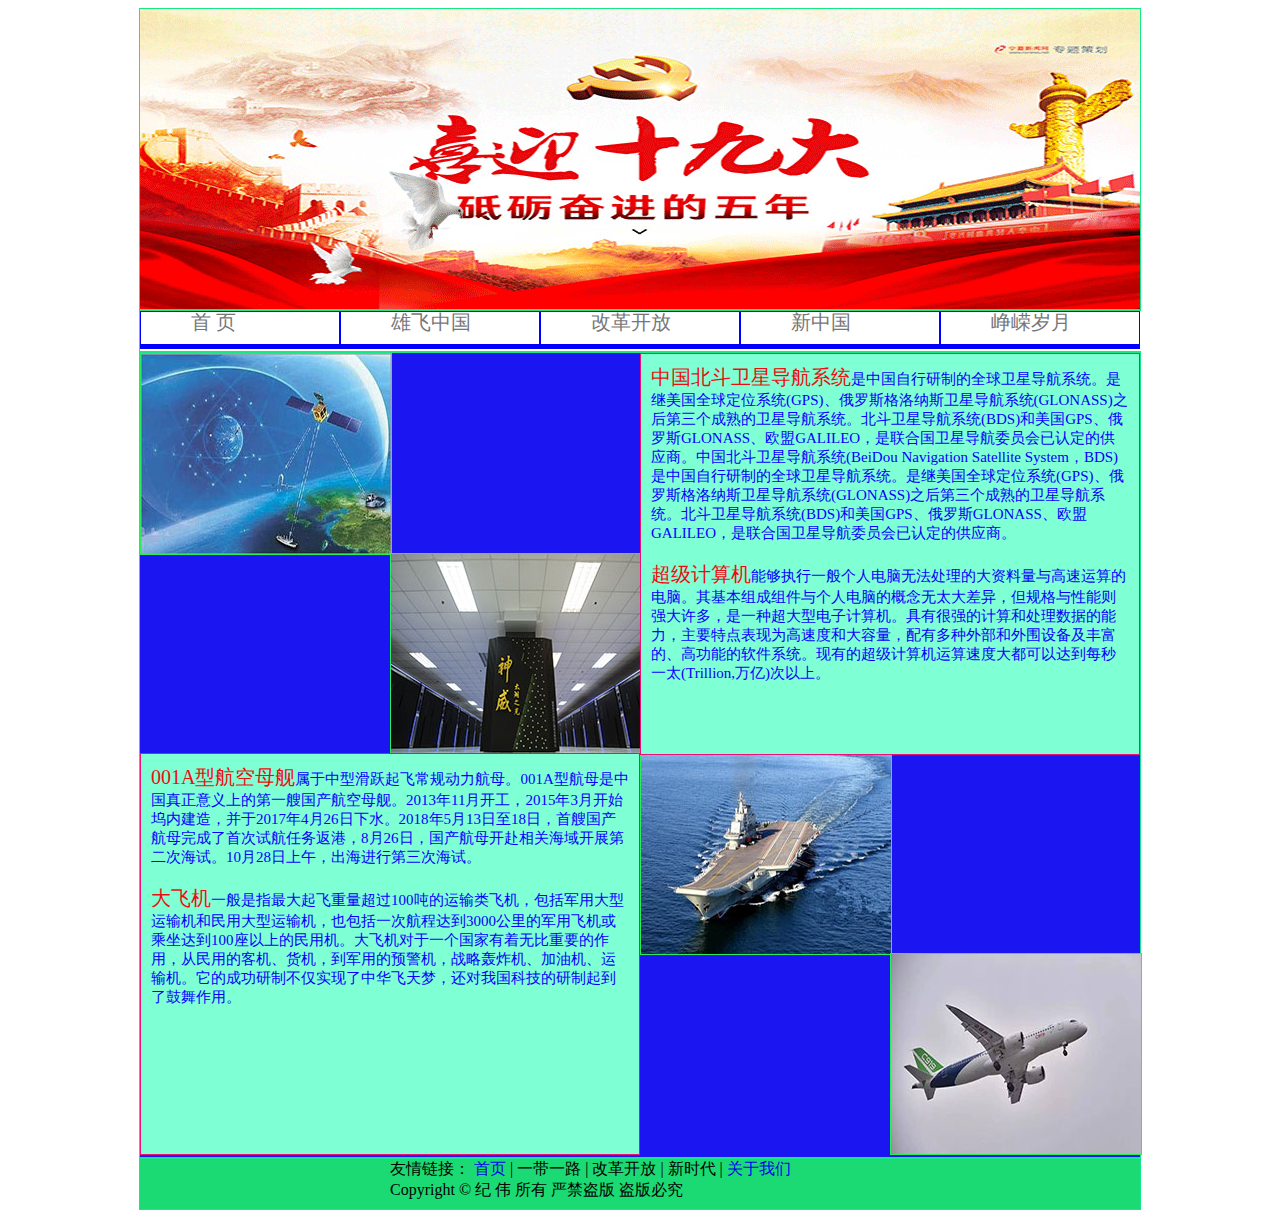
<file: web02.html>
﻿<!doctype html>
<html>
<head>
<meta charset="utf-8">
<title>我的祖国</title>
<link href="css/style.css" rel="stylesheet" >
<style type="text/css">
	.dv31,.dv32,.dv33,.dv34{
		width:250px;
		height:200px;
		border: 1px solid #29EE57;
	}
	.dv31{
		position: absolute;
		background-image: url(image/imgbeidou01.jpg);
		top:0px;
		left:0px;
	}
	.dv32{
		position: absolute;
		top:200px;
		background-image: url(image/超级计算机01.jpg);
		left:250px;
	}
	.dv33{
		position: absolute;
		background-image: url(image/国产航母02.jpg);
		top:400px;
		left:500px;
	}
	.dv34{
		position: absolute;
		background-image: url(image/大飞机03.jpg);
		top:600px;
		left:750px;
	}
	.dv35{
		width:478px;
		height:380px;
		border: 1px solid #F00D7A;
		padding:10px;
		background-color: aquamarine;
		position: absolute;
		top:0;
		left:500px;
	}
	.dv36{
		width:478px;
		height:380px;
		padding:10px;
		border:1px solid #F00D7A;
		background-color: aquamarine;
		position: absolute;
		top:400px;
		left:0px;
	}
	.pf{
		width:200px;
		height:180px;
		border:0px solid #29EE57;
		animation: mymove 10s infinite;
	}
	.pf img{
		width:100%;
		height:100%;
	}
	@keyframes mymove{
		0%{
			position:absolute;
			z-index:5;
			top:0px;
			left:0px;
		}
		25%{
			position:absolute;
			top:500px;
			z-index:5;
			left:250px;
		}
		50%{
			position:absolute;
			top:0px;
			z-index:5;
			left:500px;
		}
		75%{
			position:absolute;
			top:500px;
			z-index:5;
			left:700px;
		}
		100%{
			position:absolute;
			top:0px;
			z-index:5;
			left:0px;
		}
	}
	.text1{
		font-family:"����";
		font-size:20px;
		color: #ED0D11;
	}
	.text2{
		font-family: "΢���ź�";
		font-size: 15px;
		color:#0700FF;
	}
</style>
</head>

<body>
<div class="header">
	<img src="image/十九大02.gif" alt="新时代图" />
</div>
<div class="nav">
	<ul id="nav">
    <li><a href="index.html">首     页</a></li>
       <li><a href="web02.html">雄飞中国</a>
        <ul>
            <li><a href="#">大飞机</a></li>
            <li><a href="#">国产航母</a></li>
			<li><a href="#">人工智能</a></li>
			<li><a href="#">中共十九大</a></li>
        </ul>
    </li>
    <li><a href="web03.html">改革开放</a>
        <ul>
            <li><a href="#">十一届三中全会</a></li>
            <li><a href="#">改革开放</a></li>
            <li><a href="#">一国两制</a></li>
        </ul>
    </li>
    <li><a href="web04.html">新中国</a>
        <ul>
            <li><a href="#">新中国成立</a></li>
            <li><a href="#">中共八大</a></li>
			<li><a href="#">文化大革命</a></li>
			<li><a href="#">两弹一星</a></li>
        </ul>
    </li>
    <li><a href="web05.html">峥嵘岁月</a>
        <ul>
            <li><a href="#">党的成立</a></li>
            <li><a href="#">土地革命</a></li>
			<li><a href="#">抗日战争</a></li>
			<li><a href="#">解放战争</a></li>
        </ul>
    </li>
</ul>
</div>
<div class="section" style="height:800px">
	<div class="pf">
		<img src="image/五星红旗02.gif" alt="">
	</div>
	<div class="dv31"></div>
	<div class="dv32"></div>
	<div class="dv33"></div>
	<div class="dv34"></div>
	<div class="dv35">
		<span class="text1">中国北斗卫星导航系统</span><span class="text2">是中国自行研制的全球卫星导航系统。是继美国全球定位系统(GPS)、俄罗斯格洛纳斯卫星导航系统(GLONASS)之后第三个成熟的卫星导航系统。北斗卫星导航系统(BDS)和美国GPS、俄罗斯GLONASS、欧盟GALILEO，是联合国卫星导航委员会已认定的供应商。中国北斗卫星导航系统(BeiDou Navigation Satellite System，BDS)是中国自行研制的全球卫星导航系统。是继美国全球定位系统(GPS)、俄罗斯格洛纳斯卫星导航系统(GLONASS)之后第三个成熟的卫星导航系统。北斗卫星导航系统(BDS)和美国GPS、俄罗斯GLONASS、欧盟GALILEO，是联合国卫星导航委员会已认定的供应商。</span><br><br><span class="text1">超级计算机</span><span class="text2">能够执行一般个人电脑无法处理的大资料量与高速运算的电脑。其基本组成组件与个人电脑的概念无太大差异，但规格与性能则强大许多，是一种超大型电子计算机。具有很强的计算和处理数据的能力，主要特点表现为高速度和大容量，配有多种外部和外围设备及丰富的、高功能的软件系统。现有的超级计算机运算速度大都可以达到每秒一太(Trillion,万亿)次以上。</span>
	</div>
	<div class="dv36">
		<span class="text1">001A型航空母舰</span><span class="text2">属于中型滑跃起飞常规动力航母。001A型航母是中国真正意义上的第一艘国产航空母舰。2013年11月开工，2015年3月开始坞内建造，并于2017年4月26日下水。2018年5月13日至18日，首艘国产航母完成了首次试航任务返港，8月26日，国产航母开赴相关海域开展第二次海试。10月28日上午，出海进行第三次海试。</span><br><br><span class="text1">大飞机</span><span class="text2">一般是指最大起飞重量超过100吨的运输类飞机，包括军用大型运输机和民用大型运输机，也包括一次航程达到3000公里的军用飞机或乘坐达到100座以上的民用机。大飞机对于一个国家有着无比重要的作用，从民用的客机、货机，到军用的预警机，战略轰炸机、加油机、运输机。它的成功研制不仅实现了中华飞天梦，还对我国科技的研制起到了鼓舞作用。</span>


	</div>
</div>
<div class="footer">
		友情链接： <a href="index.html">首页</a> | 一带一路 | 改革开放 | 新时代 | <a href="mailto:ngjw@foxmail.com">关于我们</a><br/>
		                          Copyright &copy; 纪 伟 所有               严禁盗版         盗版必究
</div>
</body>
</html>
</file>
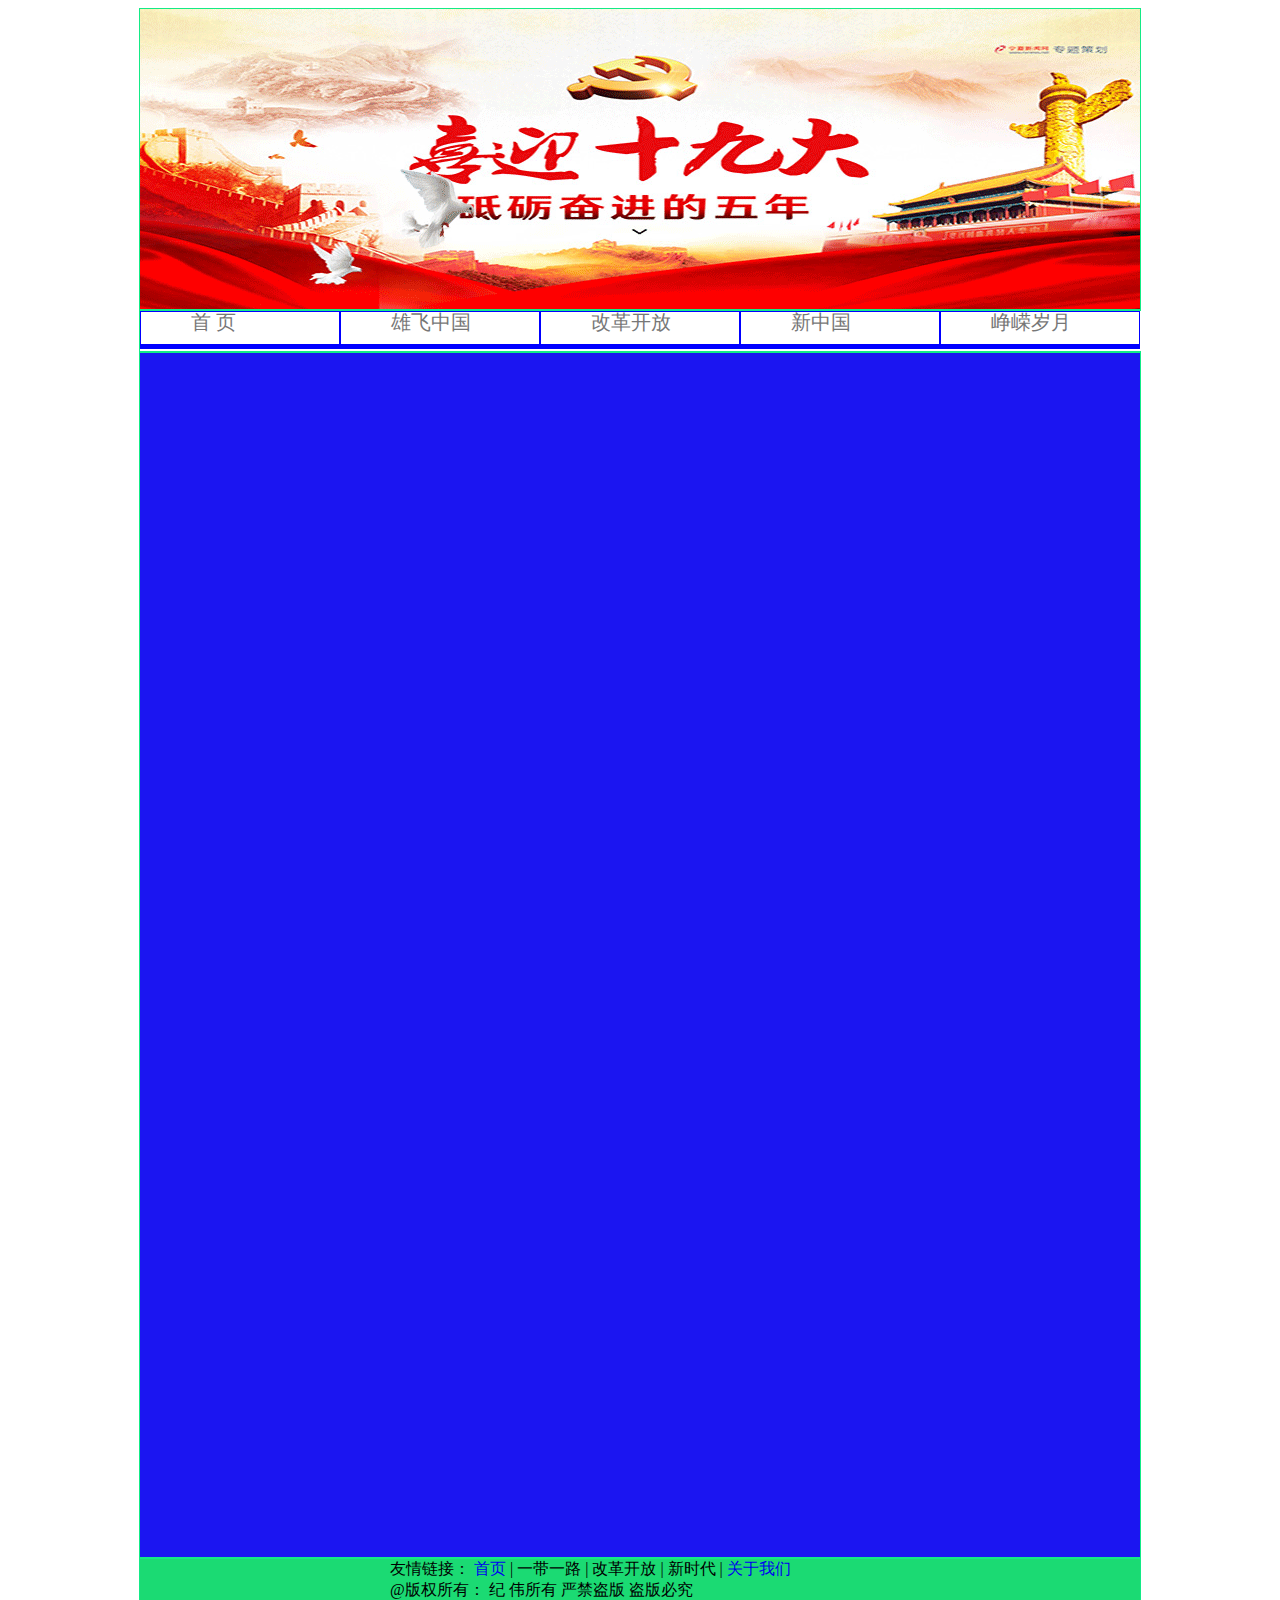
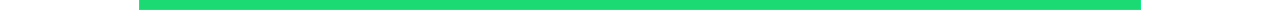
<file: web03.html>
﻿<!doctype html>
<html>
<head>
<meta charset="utf-8">
<title>我的祖国</title>
<link href="css/style.css" rel="stylesheet" >
<style type="text/css">
	
</style>
</head>

<body>
<div class="header">
	<img src="image/十九大02.gif" alt="新时代图" />
</div>
<div class="nav">
	<ul id="nav">
    <li><a href="index.html">首     页</a></li>
       <li><a href="web02.html">雄飞中国</a>
        <ul>
            <li><a href="#">大飞机</a></li>
            <li><a href="#">国产航母</a></li>
			<li><a href="#">人工智能</a></li>
			<li><a href="#">中共十九大</a></li>
        </ul>
    </li>
    <li><a href="web03.html">改革开放</a>
        <ul>
            <li><a href="#">十一届三中全会</a></li>
            <li><a href="#">改革开放</a></li>
            <li><a href="#">一国两制</a></li>
        </ul>
    </li>
    <li><a href="web04.html">新中国</a>
        <ul>
            <li><a href="#">新中国成立</a></li>
            <li><a href="#">中共八大</a></li>
			<li><a href="#">文化大革命</a></li>
			<li><a href="#">两弹一星</a></li>
        </ul>
    </li>
    <li><a href="web05.html">峥嵘岁月</a>
        <ul>
            <li><a href="#">党的成立</a></li>
            <li><a href="#">土地革命</a></li>
			<li><a href="#">抗日战争</a></li>
			<li><a href="#">解放战争</a></li>
        </ul>
    </li>
</ul>
</div>
<div class="section" >
	
</div>
<div class="footer">
		友情链接： <a href="index.html">首页</a> | 一带一路 | 改革开放 | 新时代 | <a href="mailto:ngjw@foxmail.com">关于我们</a><br/>
		                          @版权所有： 纪 伟所有            严禁盗版         盗版必究
</div>
</body>
</html>
</file>
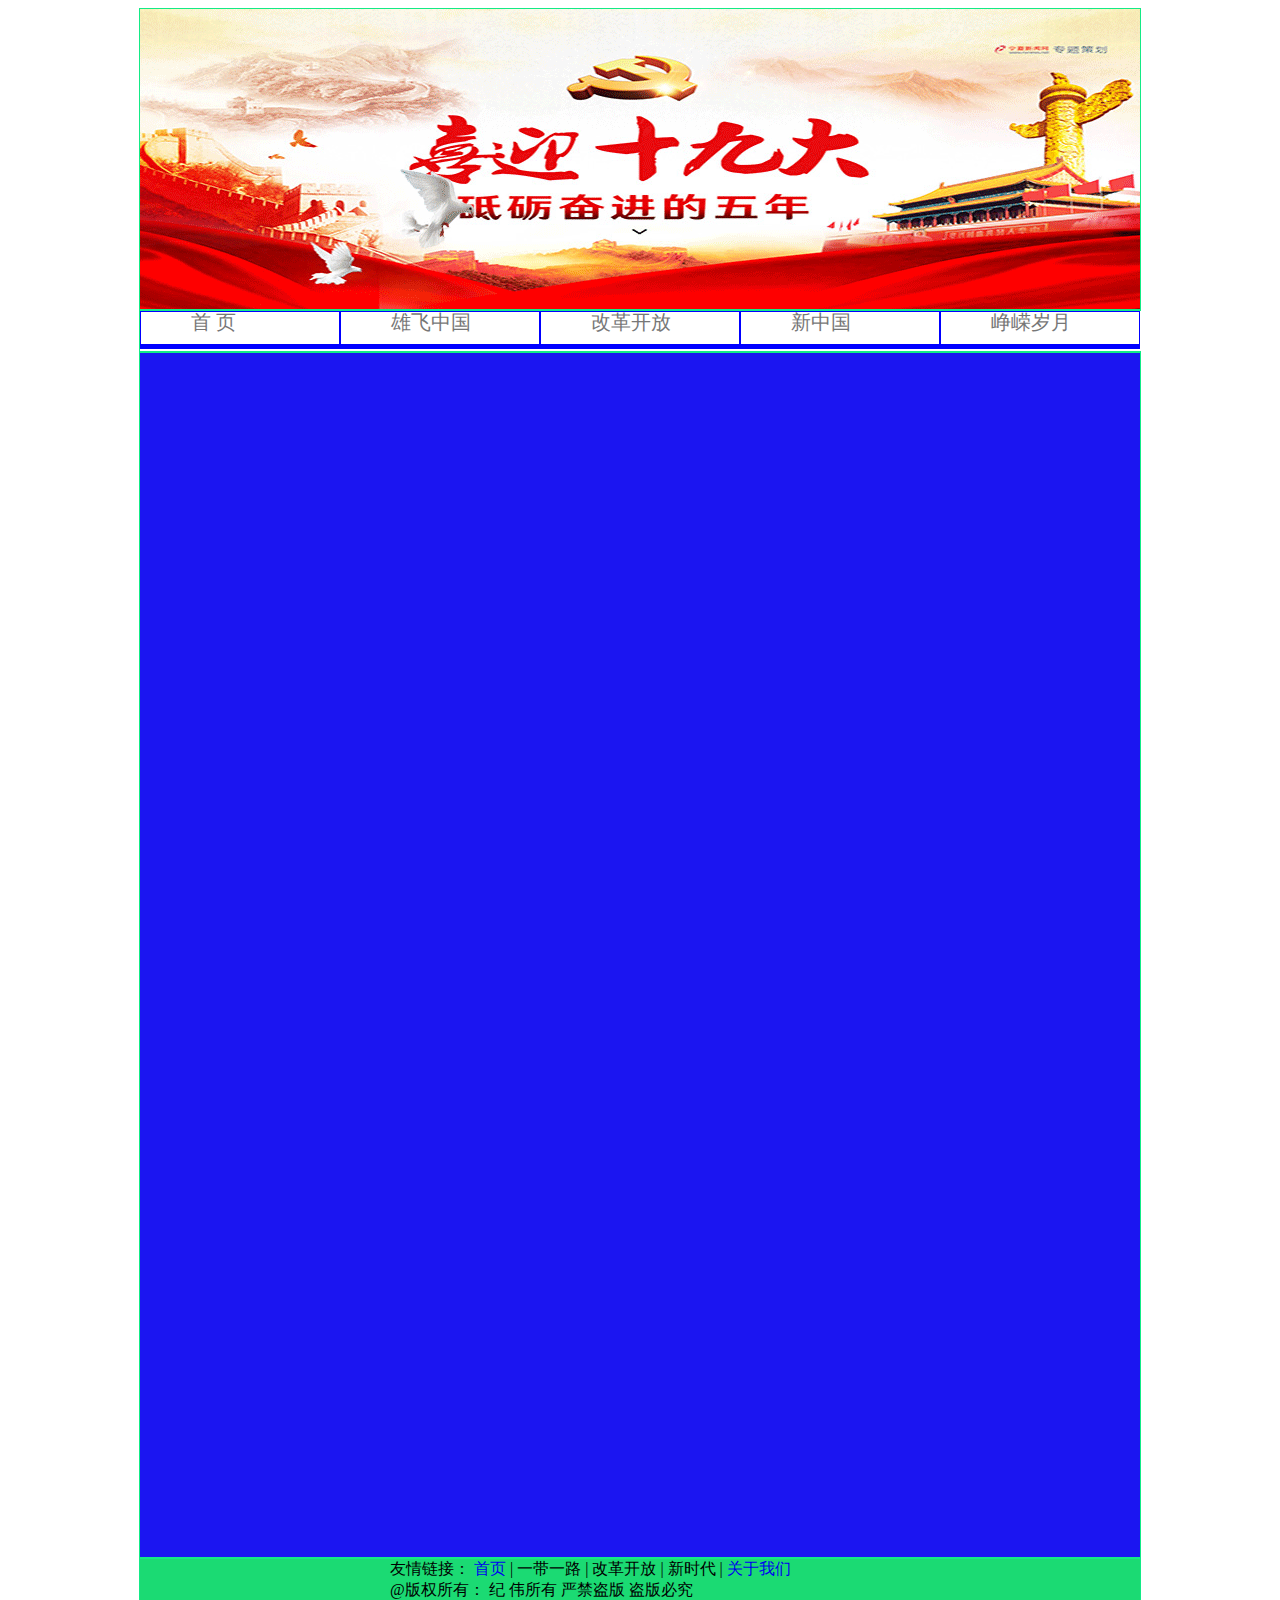
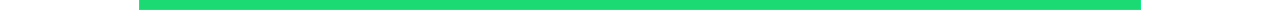
<file: web04.html>
﻿<!doctype html>
<html>
<head>
<meta charset="utf-8">
<title>我的祖国</title>
<link href="css/style.css" rel="stylesheet" >
<style type="text/css">
	
</style>
</head>

<body>
<div class="header">
	<img src="image/十九大02.gif" alt="新时代图" />
</div>
<div class="nav">
	<ul id="nav">
    <li><a href="index.html">首     页</a></li>
       <li><a href="web02.html">雄飞中国</a>
        <ul>
            <li><a href="#">大飞机</a></li>
            <li><a href="#">国产航母</a></li>
			<li><a href="#">人工智能</a></li>
			<li><a href="#">中共十九大</a></li>
        </ul>
    </li>
    <li><a href="web03.html">改革开放</a>
        <ul>
            <li><a href="#">十一届三中全会</a></li>
            <li><a href="#">改革开放</a></li>
            <li><a href="#">一国两制</a></li>
        </ul>
    </li>
    <li><a href="web04.html">新中国</a>
        <ul>
            <li><a href="#">新中国成立</a></li>
            <li><a href="#">中共八大</a></li>
			<li><a href="#">文化大革命</a></li>
			<li><a href="#">两弹一星</a></li>
        </ul>
    </li>
    <li><a href="web05.html">峥嵘岁月</a>
        <ul>
            <li><a href="#">党的成立</a></li>
            <li><a href="#">土地革命</a></li>
			<li><a href="#">抗日战争</a></li>
			<li><a href="#">解放战争</a></li>
        </ul>
    </li>
</ul>
</div>
<div class="section">
	
</div>
<div class="footer">
		友情链接： <a href="index.html">首页</a> | 一带一路 | 改革开放 | 新时代 | <a href="mailto:ngjw@foxmail.com">关于我们</a><br/>
		                          @版权所有： 纪 伟所有                严禁盗版         盗版必究
</div>
</body>
</html>
</file>
<file: css/style.css>
@charset "utf-8";
/* CSS Document */
	.header{
		width:1000px;
		height:300px;
		margin:0 auto;
		background-color:#168AEC;
		position: relative;
		border:1px solid #13EA86;
		
	}
	.nav{
		width:1000px;
		height:40px;
		margin:0 auto;
		padding-left:0px;
		background-color:#fff;
		border:1px solid #13EA86;
	}
	.section{
		width:996px;
		height:1200px;
		margin:0 auto;
		border:1px solid #13EA86;
		position: relative;
		background-color:#1B15F1;
		padding:2px 2px;
		position:relative;
	}
	
	.footer{
		width:750px;
		height:50px;
		margin:0 auto;
		padding-left:250px;
		background-color:#1BDA73;
		border:1px solid #13EA86;
	}
	a{
		text-decoration: none;
	}
	ul#nav,ul#nav ul{
    	margin: 0 auto;
    	text-align:left;
    	padding: 0;
    	list-style: none;
    	background:#fff;
    	z-index:99;
	}
	ul#nav {
    	width:1200px;              /*�������������*/
    	display:block;
    	height:40px;
    	clear:both;
	}
	ul#nav li {
    	position: relative;
    	z-index:999;
    	float:left;
	}
	ul#nav ul li{
    	display:block;
	}
	ul#nav ul {
   		width:200px;              /*�����˵��Ŀ���*/
    	height:auto;
    	position: absolute;
    	text-align:left;
    	left: 0px;
   		display: none;
    	border:solid 1px #697210;
	}
	ul#nav li.over a,ul#nav li:hover a{
    	border-color:#96F;
    	background:#FFC;
    	font-weight:bold;
    	color:#006;
	}
	ul#nav li.over ul a,ul#nav li:hover ul a{
   		background:#fff;
    	font-weight:normal;
    	color:#777;
	}
	ul#nav li.over ul a:hover,ul#nav li:hover ul a:hover{
    	background:#fff;
    	font-weight:normal;
    	color: #006;
    	background: #ffc;
    	border-color:#E2144A;
    	font-weight:bold;
	}

	ul#nav a {
    	font-size:20px;                      /*�����������С*/
    	line-height:17px;
    	display: block;
    	padding:2px 0 0 50px;
    	width:148px;                         /*һ������������*/
    	color: #777;
    	height:30px;
    	background: #fff;
    	border-left:solid 1px #00f;
    	border-top:solid 1px #00f;
    	border-right:solid 1px #00f;
    	border-bottom:solid 5px #00f;
	}
	ul#nav ul li{
    	width:110px;
    	border:0;
	}

	ul#nav ul a {
	 	padding: 2px 0px 2px  10px;
	 	border:0;
	 	width:180px;     /*һ���˵������ӵĿ���*/
 	}
	ul#nav li:hover ul,ul#nav  li.over ul { 
		display: block;            /*�����Ŀ�*/
	}
</file>
